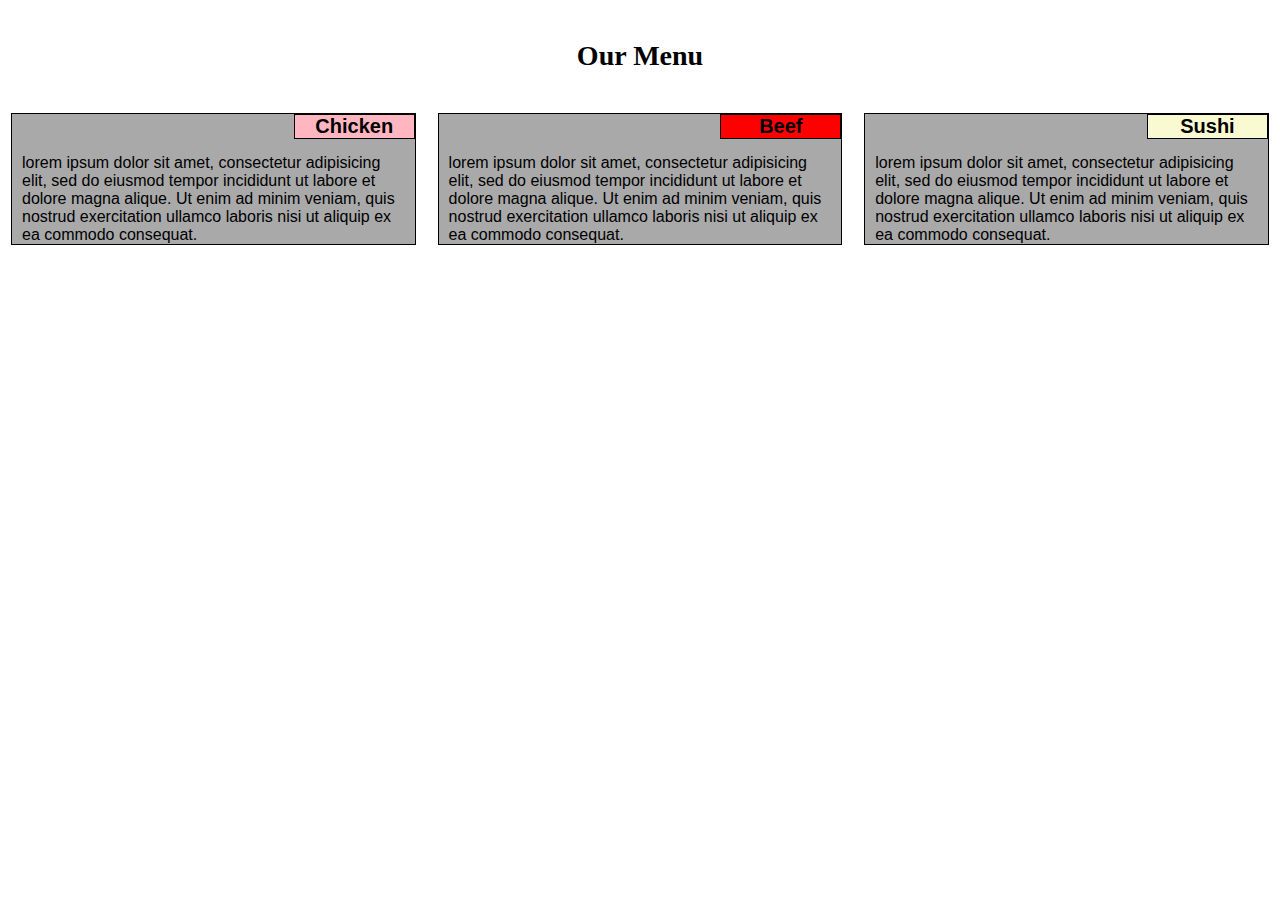
<file: Mod2-Soln/index.html>
<!doctype html>
<html>
	<head>
		<meta charset="utf-8">
		<meta name="viewport" content="width=device-width, initial-scale=1">
		<link rel="stylesheet" href="css/style.css">
		<title>Coursera Module 2 Assignment Solution</title>
	</head>
	<body>
		<h1 class="Heading">Our Menu</h1>
		<section class="col-lg-4 col-md-6 col-sm-12 chicken">
			<div>
				<h1>Chicken</h1>
				<p>lorem ipsum dolor sit amet, consectetur adipisicing elit, sed do eiusmod tempor incididunt ut labore et dolore magna alique. Ut enim ad minim veniam, quis nostrud exercitation ullamco laboris nisi ut aliquip ex ea commodo consequat.</p>
			</div>
		</section>
		<section class="col-lg-4 col-md-6 col-sm-12 beef">
			<div>
				<h1>Beef</h1>
				<p>lorem ipsum dolor sit amet, consectetur adipisicing elit, sed do eiusmod tempor incididunt ut labore et dolore magna alique. Ut enim ad minim veniam, quis nostrud exercitation ullamco laboris nisi ut aliquip ex ea commodo consequat.</p>
			</div>
		</section>
		<section class="col-lg-4 col-md-12 col-sm-12 sushi">
			<div>
				<h1>Sushi</h1>
				<p>lorem ipsum dolor sit amet, consectetur adipisicing elit, sed do eiusmod tempor incididunt ut labore et dolore magna alique. Ut enim ad minim veniam, quis nostrud exercitation ullamco laboris nisi ut aliquip ex ea commodo consequat.</p>
			</div>
		</section>
	</body>
</html>
</file>
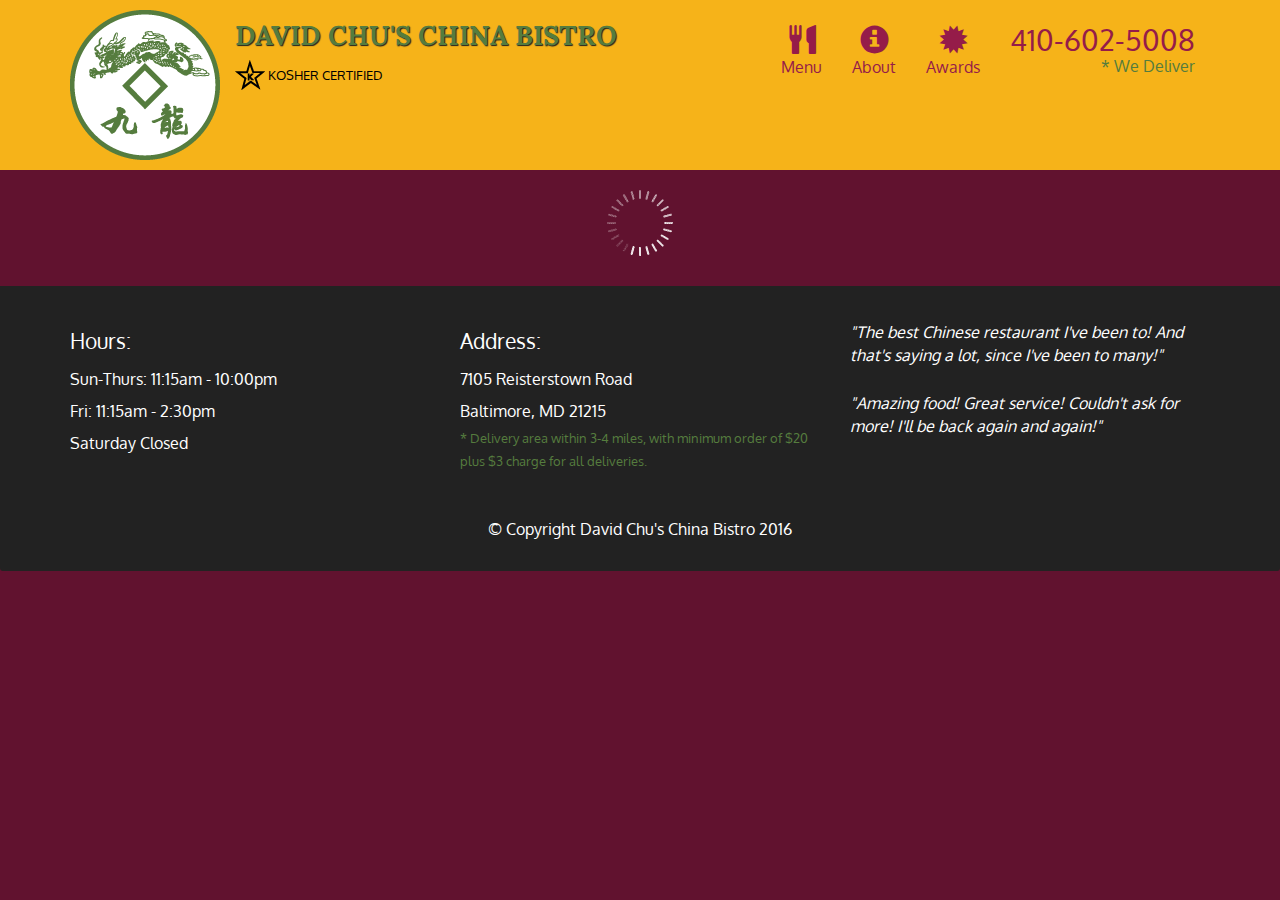
<file: Mod5-Soln/index.html>
<!doctype html>
<html lang="en">
  <head>
    <meta charset="utf-8">
    <meta http-equiv="X-UA-Compatible" content="IE=edge">
    <meta name="viewport" content="width=device-width, initial-scale=1">
    <title>David Chu's China Bistro</title>
    <link rel="stylesheet" href="css/bootstrap.min.css">
    <link rel="stylesheet" href="css/styles.css">
    <link href='https://fonts.googleapis.com/css?family=Oxygen:400,300,700' rel='stylesheet' type='text/css'>
    <link href='https://fonts.googleapis.com/css?family=Lora' rel='stylesheet' type='text/css'>
  </head>
<body>
  <header>
    <nav id="header-nav" class="navbar navbar-default">
      <div class="container">
        <div class="navbar-header">
          <a href="index.html" class="pull-left visible-md visible-lg">
            <div id="logo-img" alt="Logo image"></div>
          </a>

          <div class="navbar-brand">
            <a href="index.html"><h1>David Chu's China Bistro</h1></a>
            <p>
              <img src="images/star-k-logo.png" alt="Kosher certification">
              <span>Kosher Certified</span>
            </p>
          </div>

          <button id="navbarToggle" type="button" class="navbar-toggle collapsed" data-toggle="collapse" data-target="#collapsable-nav" aria-expanded="false">
            <span class="sr-only">Toggle navigation</span>
            <span class="icon-bar"></span>
            <span class="icon-bar"></span>
            <span class="icon-bar"></span>
          </button>
        </div>
        
        <div id="collapsable-nav" class="collapse navbar-collapse">
           <ul id="nav-list" class="nav navbar-nav navbar-right">
            <li id="navHomeButton" class="visible-xs active">
              <a href="index.html">
                <span class="glyphicon glyphicon-home"></span> Home</a>
            </li>
            <li id="navMenuButton">
              <a href="#" onclick="$dc.loadMenuCategories();">
                <span class="glyphicon glyphicon-cutlery"></span><br class="hidden-xs"> Menu</a>
            </li>
            <li>
              <a href="#">
                <span class="glyphicon glyphicon-info-sign"></span><br class="hidden-xs"> About</a>
            </li>
            <li>
              <a href="#">
                <span class="glyphicon glyphicon-certificate"></span><br class="hidden-xs"> Awards</a>
            </li>
            <li id="phone" class="hidden-xs">
              <a href="tel:410-602-5008">
                <span>410-602-5008</span></a><div>* We Deliver</div>
            </li>
          </ul><!-- #nav-list -->
        </div><!-- .collapse .navbar-collapse -->
      </div><!-- .container -->
    </nav><!-- #header-nav -->
  </header>

  <div id="call-btn" class="visible-xs">
    <a class="btn" href="tel:410-602-5008">
    <span class="glyphicon glyphicon-earphone"></span>
    410-602-5008
    </a>
  </div>
  <div id="xs-deliver" class="text-center visible-xs">* We Deliver</div>

  <div id="main-content" class="container"></div>

  <footer class="panel-footer">
    <div class="container">
      <div class="row">
        <section id="hours" class="col-sm-4">
          <span>Hours:</span><br>
          Sun-Thurs: 11:15am - 10:00pm<br>
          Fri: 11:15am - 2:30pm<br>
          Saturday Closed
          <hr class="visible-xs">
        </section>
        <section id="address" class="col-sm-4">
          <span>Address:</span><br>
          7105 Reisterstown Road<br>
          Baltimore, MD 21215
          <p>* Delivery area within 3-4 miles, with minimum order of $20 plus $3 charge for all deliveries.</p>
          <hr class="visible-xs">
        </section>
        <section id="testimonials" class="col-sm-4">
          <p>"The best Chinese restaurant I've been to! And that's saying a lot, since I've been to many!"</p>
          <p>"Amazing food! Great service! Couldn't ask for more! I'll be back again and again!"</p>
        </section>
      </div>
      <div class="text-center">&copy; Copyright David Chu's China Bistro 2016</div>
    </div>
  </footer>

  <!-- jQuery (Bootstrap JS plugins depend on it) -->
  <script src="js/jquery-2.1.4.min.js"></script>
  <script src="js/bootstrap.min.js"></script>
  <script src="js/ajax-utils.js"></script>
  <script src="js/script.js"></script>
</body>
</html>
</file>
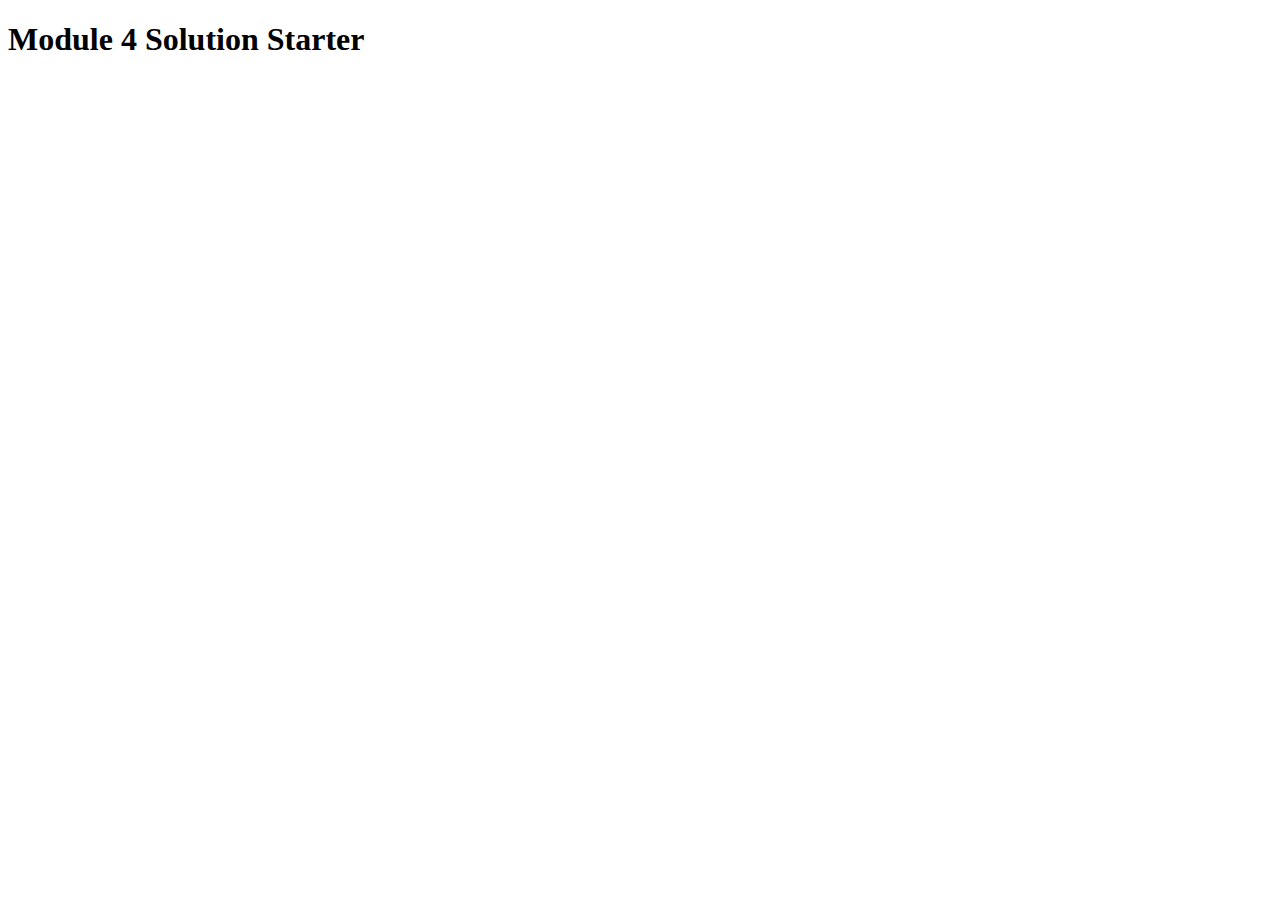
<file: Mod4-Soln/harder/index.html>
<!DOCTYPE html>
<html>
<head>
  <meta charset="utf-8">
  <title>Module 4 Solution Starter</title>
  <script>
    var names = []; // DO NOT REMOVE
  </script>
  <script src="SpeakHello.js"></script>
  <script src="SpeakGoodBye.js"></script>
  <script src="script.js"></script>
</head>
<body>
  <h1>Module 4 Solution Starter</h1>
</body>
</html>
</file>
<file: Mod2-Soln/css/style.css>
*{
	box-sizing: border-box;
	margin: 0;
	padding: 0;
}

h1.Heading{
	font-family: Comic Sans MS;
	font-size: 28px;
	color: black;
	text-align: center;
	margin-top: 40px;
	margin-bottom: 40px;
}

div{
	position: relative;
	border: 1px solid black;
  	background-color: #A9A9A9;
  	margin-right: 10px;
  	margin-left: 10px;
  	margin-bottom: 15px;
  	font-family: Helvetica;
  	color: black;
}

section h1{
	border: 1px solid black;
  	width: 30%;
  	text-align: center;
  	font-size: 20px;
  	position: absolute;
  	top: 0;
  	right: 0;
}

section p{
	font-size: 16px;
	margin-top:40px;
	margin-left: 10px;
	margin-right: 10px;
}

section.chicken h1{
	background-color: lightpink;
}
section.beef h1{
	background-color: red;
}
section.sushi h1{
	background-color: lightgoldenrodyellow;
} 


@media (min-width: 992px){
  	.col-lg-1, .col-lg-2, .col-lg-3, .col-lg-4, .col-lg-5, .col-lg-6, .col-lg-7, .col-lg-8, .col-lg-9, .col-lg-10, .col-lg-11, .col-lg-12 {
		float: left;
		border: 1px solid white;
	}
	.col-lg-1 {
    width: 8.33%;
  	}
  	.col-lg-2 {
    width: 16.66%;
  	}
  	.col-lg-3 {
    width: 25%;
  	}
  	.col-lg-4 {
    width: 33.33%;
  	}
  	.col-lg-5 {
    width: 41.66%;
  	}
  	.col-lg-6 {
    width: 50%;
  	}
  	.col-lg-7 {
    width: 58.33%;
  	}
  	.col-lg-8 {
    width: 66.66%;
  	}
  	.col-lg-9 {
    width: 74.99%;
 	}
  	.col-lg-10 {
    width: 83.33%;
  	}
  	.col-lg-11 {
    width: 91.66%;
  	}
  	.col-lg-12 {
    width: 100%;
  	}
}


@media (min-width: 768px) and (max-width: 991px){
	.col-md-1, .col-md-2, .col-md-3, .col-md-4, .col-md-5, .col-md-6, .col-md-7, .col-md-8, .col-md-9, .col-md-10, .col-md-11, .col-md-12 {
		float: left;
		border: 1px solid white
	}
	.col-md-1 {
    width: 8.33%;
  	}
  	.col-md-2 {
    width: 16.66%;
  	}
  	.col-md-3 {
    width: 25%;
  	}
  	.col-md-4 {
    width: 33.33%;
  	}
  	.col-md-5 {
    width: 41.66%;
  	}
  	.col-md-6 {
    width: 50%;
  	}
  	.col-md-7 {
    width: 58.33%;
  	}
  	.col-md-8 {
    width: 66.66%;
  	}
  	.col-md-9 {
    width: 74.99%;
 	}
  	.col-md-10 {
    width: 83.33%;
  	}
  	.col-md-11 {
    width: 91.66%;
  	}
  	.col-md-12 {
    width: 100%;
  	}
}


@media (max-width: 767px){
	.col-sm-1, .col-sm-2, .col-sm-3, .col-sm-4, .col-sm-5, .col-sm-6, .col-sm-7, .col-sm-8, .col-sm-9, .col-sm-10, .col-sm-11, .col-sm-12 {
		float: left;
		border: 1px solid white;
	}
	.col-sm-1 {
    width: 8.33%;
  	}
  	.col-sm-2 {
    width: 16.66%;
  	}
  	.col-sm-3 {
    width: 25%;
  	}
  	.col-sm-4 {
    width: 33.33%;
  	}
  	.col-sm-5 {
    width: 41.66%;
  	}
  	.col-sm-6 {
    width: 50%;
  	}
  	.col-sm-7 {
    width: 58.33%;
  	}
  	.col-sm-8 {
    width: 66.66%;
  	}
  	.col-sm-9 {
    width: 74.99%;
 	}
  	.col-sm-10 {
    width: 83.33%;
  	}
  	.col-sm-11 {
    width: 91.66%;
  	}
  	.col-sm-12 {
    width: 100%;
  	}
}
</file>
<file: Mod5-Soln/css/styles.css>
body {
  font-size: 16px;
  color: #fff;
  background-color: #61122f;
  font-family: 'Oxygen', sans-serif;
}

/** HEADER **/
#header-nav {
  background-color: #f6b319;
  border-radius: 0;
  border: 0;
}

#logo-img {
  background: url('../images/restaurant-logo_large.png') no-repeat;
  width: 150px;
  height: 150px;
  margin: 10px 15px 10px 0;
}

.navbar-brand {
  padding-top: 25px;
}
.navbar-brand h1 { /* Restaurant name */
  font-family: 'Lora', serif;
  color: #557c3e;
  font-size: 1.5em;
  text-transform: uppercase;
  font-weight: bold;
  text-shadow: 1px 1px 1px #222;
  margin-top: 0;
  margin-bottom: 0;
  line-height: .75;
}
.navbar-brand a:hover, .navbar-brand a:focus {
  text-decoration: none;
}
.navbar-brand p { /* Kosher cert */
  color: #000;
  text-transform: uppercase;
  font-size: .7em;
  margin-top: 15px;
}
.navbar-brand p span { /* Star-K */
  vertical-align: middle;
}

#nav-list {
  margin-top: 10px;
}
#nav-list a {
  color: #951C49;
  text-align: center;
}
#nav-list a:hover {
  background: #E7E7E7;
}
#nav-list a span {
  font-size: 1.8em;
}

#phone {
  margin-top: 5px;
}
#phone a { /* Phone number */
  text-align: right;
  padding-bottom: 0;
}
#phone div { /* We Deliver */
  color: #557c3e;
  text-align: right;
  padding-right: 15px;
}

.navbar-header button.navbar-toggle, .navbar-header .icon-bar {
  border: 1px solid #61122f;
}
.navbar-header button.navbar-toggle {
  clear: both;
  margin-top: -30px;
}
/* END HEADER */

/* FOOTER */
.panel-footer {
  margin-top: 30px;
  padding-top: 35px;
  padding-bottom: 30px;
  background-color: #222;
  border-top: 0;
}
.panel-footer div.row {
  margin-bottom: 35px;
}
#hours, #address {
  line-height: 2;
}
#hours > span, #address > span {
  font-size: 1.3em;
}
#address p {
  color: #557c3e;
  font-size: .8em;
  line-height: 1.8;
}
#testimonials {
  font-style: italic;
}
#testimonials p:nth-child(2) {
  margin-top: 25px;
}
/* END FOOTER */



/* HOME PAGE */
.container .jumbotron {
  box-shadow: 0 0 50px #3F0C1F;
  border: 2px solid #3F0C1F;
}

#menu-tile, #specials-tile, #map-tile {
  height: 250px;
  width: 100%;
  margin-bottom: 15px;
  position: relative;
  border: 2px solid #3F0C1F;
  overflow: hidden;
}
#menu-tile:hover, #specials-tile:hover, #map-tile:hover {
  box-shadow: 0 1px 5px 1px #cccccc;
}
#menu-tile {
  background: url('../images/menu-tile.jpg') no-repeat;
  background-position: center;
}
#specials-tile {
  background: url('../images/specials-tile.jpg') no-repeat;
  background-position: center;
}
#menu-tile span, #specials-tile span, #map-tile span {
  position: absolute;
  bottom: 0;
  right: 0;
  width: 100%;
  text-align: center;
  font-size: 1.6em;
  text-transform: uppercase;
  background-color: #000;
  color: #fff;
  opacity: .8;
}
/* END HOME PAGE */

/* MENU CATEGORIES PAGE */
.category-tile { 
  position: relative;
  border: 2px solid #3F0C1F;
  overflow: hidden;
  width: 200px;
  height: 200px;
  margin: 0 auto 15px;
}
.category-tile span {
  position: absolute;
  bottom: 0;
  right: 0;
  width: 100%;
  text-align: center;
  font-size: 1.2em;
  text-transform: uppercase;
  background-color: #000;
  color: #fff;
  opacity: .8;
}
.category-tile:hover {
  box-shadow: 0 1px 5px 1px #cccccc;
}

#menu-categories-title + div {
  margin-bottom: 50px;
}
/* END MENU CATEGORIES PAGE */

/* SINGLE CATEGORY PAGE */
.menu-item-tile {
  margin-bottom: 25px;
}
.menu-item-tile hr {
  width: 80%;
}
.menu-item-tile .menu-item-price {
  font-size: 1.1em;
  text-align: right;
  margin-top: -15px;
  margin-right: -15px;
}
.menu-item-tile .menu-item-price span {
  font-size: .6em;
}
.menu-item-photo {
  position: relative;
  border: 2px solid #3F0C1F; 
  overflow: hidden;
  padding: 0;
  margin-right: -15px;
  margin-left: auto;
  margin-bottom: 20px;
  max-width: 250px;
}
.menu-item-photo div {
  position: absolute;
  bottom: 0;
  right: 0;
  width: 80px;
  background-color: #557c3e;
  text-align: center;
}
.menu-item-description {
  padding-right: 30px;
}
h3.menu-item-title {
  margin: 0 0 10px;
}
.menu-item-details {
  font-size: .9em;
  font-style: italic;
}
/* END SINGLE CATEGORY PAGE */


/********** Large devices only **********/
@media (min-width: 1200px) {
  .container .jumbotron {
    background: url('../images/jumbotron_1200.jpg') no-repeat;
    height: 675px;
  }
}

/********** Medium devices only **********/
@media (min-width: 992px) and (max-width: 1199px) {
  /* Header */
  #logo-img {
    background: url('../images/restaurant-logo_medium.png') no-repeat;
    width: 100px;
    height: 100px;
    margin: 5px 5px 5px 0;
  }
  /* End Header */

  /* Home Page */
  .container .jumbotron {
    background: url('../images/jumbotron_992.jpg') no-repeat;
    height: 558px;
  }
  /* End Home Page */
}

/********** Small devices only **********/
@media (min-width: 768px) and (max-width: 991px) {
  /* Home Page */
  .container .jumbotron {
    background: url('../images/jumbotron_768.jpg') no-repeat;
    height: 432px;
  }
  /* End Home Page */
}

/********** Extra small devices only **********/
@media (max-width: 767px) {
  /* Header */
  .navbar-brand {
    padding-top: 10px;
    height: 80px;
  }
  .navbar-brand h1 { /* Restaurant name */
    padding-top: 10px;
    font-size: 5vw; /* 1vw = 1% of viewport width */
  }
  .navbar-brand p { /* Kosher cert */
    font-size: .6em;
    margin-top: 12px;
  }
  .navbar-brand p img { /* Star-K */
    height: 20px;
  }

  #collapsable-nav a { /* Collapsed nav menu text */
    font-size: 1.2em;
  }
  #collapsable-nav a span { /* Collapsed nav menu glyph */
    font-size: 1em;
    margin-right: 5px;
  }

  #call-btn > a {
    font-size: 1.5em;
    display: block;
    margin: 0 20px;
    padding: 10px;
    border: 2px solid #fff;
    background-color: #f6b319;
    color: #951c49;
  }
  #xs-deliver {
    margin-top: 5px;
    font-size: .7em;
    letter-spacing: .1em;
    text-transform: uppercase;
  }
  /* End Header */

  /* Footer */
  .panel-footer section {
    margin-bottom: 30px;
    text-align: center;
  }
  .panel-footer section:nth-child(3) {
    margin-bottom: 0; /* margin already exists on the whole row */
  }
  .panel-footer section hr {
    width: 50%;
  }
  /* End Footer */

  /* Home Page */
  .container .jumbotron {
    margin-top: 30px;
    padding: 0;
  }
  #menu-tile, #specials-tile {
    width: 360px;
    margin: 0 auto 15px;
  }

  .menu-item-photo {
    margin-right: auto;
  }
  .menu-item-tile .menu-item-price {
    text-align: center;
  }
  .menu-item-description {
    text-align: center;;
  }
}


/********** Super extra small devices Only :-) (e.g., iPhone 4) **********/
@media (max-width: 479px) {
  /* Header */
  .navbar-brand h1 { /* Restaurant name */
    padding-top: 5px;
    font-size: 6vw;
  }
  /* End Header */
  
  /* Home page */
  #menu-tile, #specials-tile {
    width: 280px;
    margin: 0 auto 15px;
  }

  .col-xxs-12 {
    position: relative;
    min-height: 1px;
    padding-right: 15px;
    padding-left: 15px;
    float: left;
    width: 100%;
  }
}
</file>
